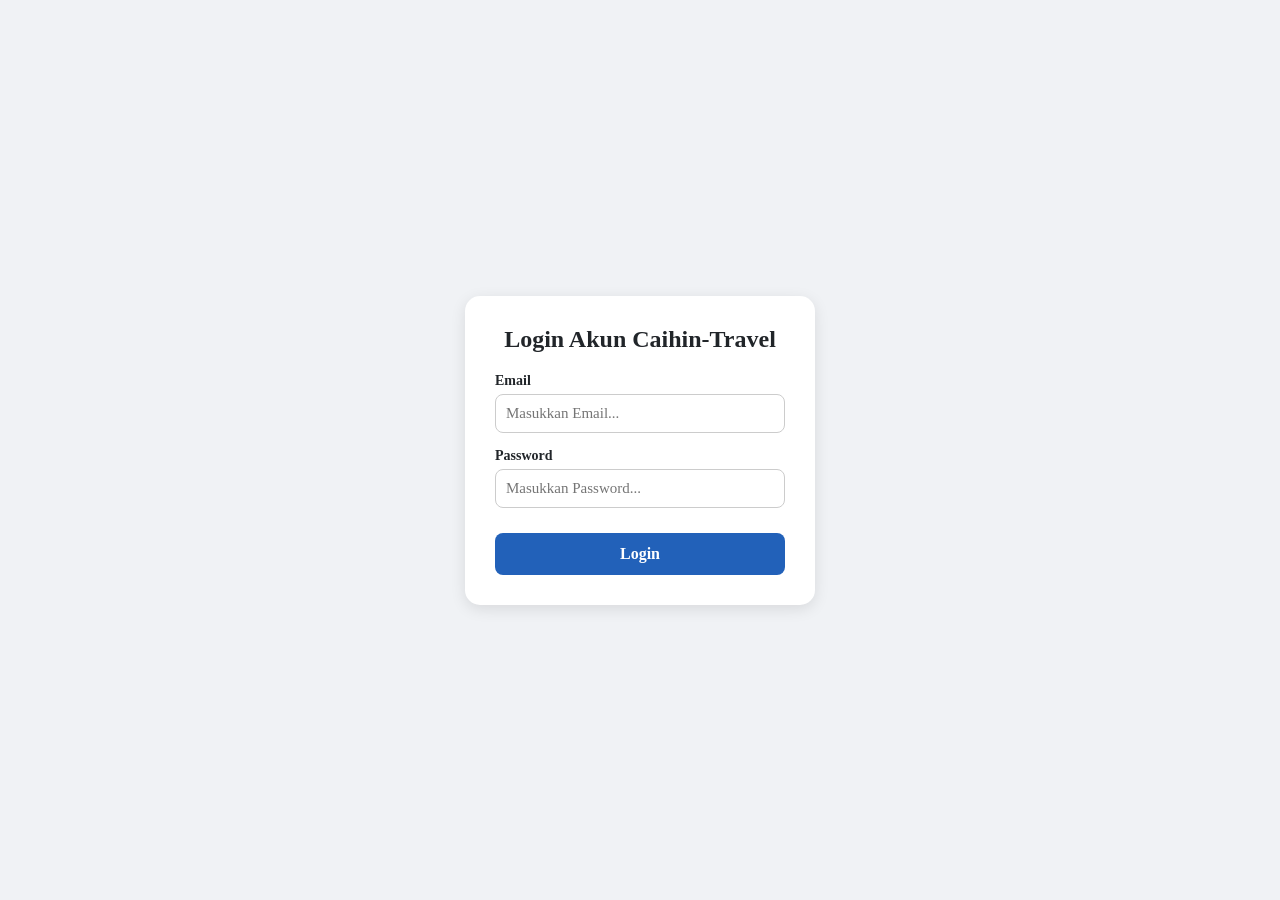
<file: login.html>
<!DOCTYPE html>
<html lang="id">
<head>
    <meta charset="UTF-8">
    <meta name="viewport" content="width=device-width, initial-scale=1.0">
    <title>Halaman Login</title>
    <style>
        * {
            margin: 0;
            padding: 0;
            box-sizing: border-box;
            font-family: 'Times New Roman', Times, serif; /* Sesuai dengan font style.css kamu */
        }

        body {
            background-color: #f0f2f5;
            display: flex;
            justify-content: center;
            align-items: center;
            min-height: 100vh;
        }

        .box-login {
            background: #ffffff;
            padding: 30px;
            border-radius: 15px;
            box-shadow: 0 4px 15px rgba(0, 0, 0, 0.1);
            width: 100%;
            max-width: 350px;
        }

        .box-login h2 {
            text-align: center;
            color: #212529;
            margin-bottom: 20px;
            font-size: 24px;
        }

        .form-grup {
            margin-bottom: 15px;
        }

        .form-grup label {
            display: block;
            margin-bottom: 5px;
            color: #212529;
            font-weight: bold;
            font-size: 14px;
        }

        .form-grup input {
            width: 100%;
            padding: 10px;
            border: 1px solid #cccccc;
            border-radius: 8px;
            font-size: 15px;
        }

        .form-grup input:focus {
            outline: none;
            border-color: #2261b9; /* Disamakan dengan warna header index.html kamu */
        }

        .btn-login {
            width: 100%;
            background-color: #2261b9; /* Memakai warna biru bawaan web kamu */
            color: white;
            border: none;
            padding: 12px;
            border-radius: 8px;
            font-size: 16px;
            font-weight: bold;
            cursor: pointer;
            margin-top: 10px;
        }

        .btn-login:hover {
            background-color: #1a4a8d;
        }

        .pesan-error {
            color: #ff0055;
            font-size: 13px;
            text-align: center;
            margin-top: 10px;
            display: none;
        }
    </style>
</head>
<body>

    <div class="box-login">
        <h2>Login Akun Caihin-Travel</h2>
        
        <form id="formLogin">
            <div class="form-grup">
                <label>Email</label>
                <input type="email" id="inputEmail" placeholder="Masukkan Email..." required>
            </div>
            
            <div class="form-grup">
                <label>Password</label>
                <input type="password" id="inputPassword" placeholder="Masukkan Password..." required>
            </div>
            
            <button type="submit" class="btn-login">Login</button>
            
            <p id="errorText" class="pesan-error">Email atau password yang Anda masukkan salah!</p>
        </form>
    </div>

    <script>
        document.getElementById('formLogin').addEventListener('submit', function(e) {
            e.preventDefault(); 
            
            var email = document.getElementById('inputEmail').value;
            var password = document.getElementById('inputPassword').value;
            var errorText = document.getElementById('errorText');

            var emailBenar = "cinnob@gmail.com";
            var passwordBenar = "athuibau";

            if (email === emailBenar && password === passwordBenar) {
                errorText.style.display = 'none';
                window.location.href = 'index.html'; 
            } else {
                errorText.style.display = 'block';
            }
        });
    </script>

</body>
</html>
</file>
